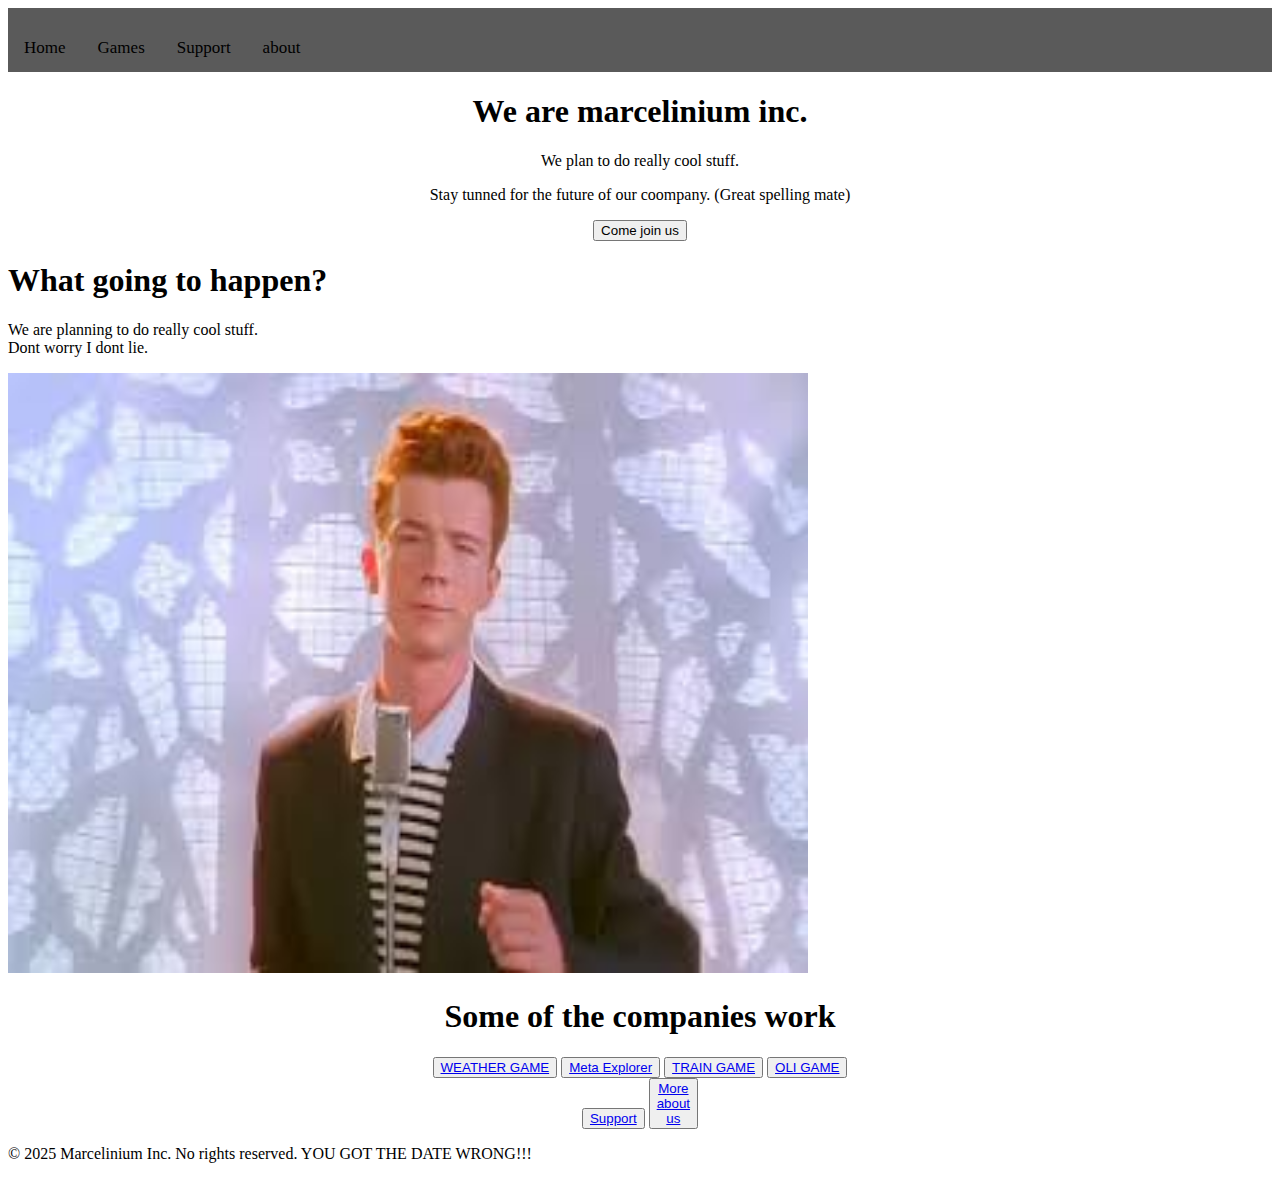
<file: index.html>
<!DOCTYPE html>
<html lang="en">
<link rel="stylesheet" href="style.css">
<link rel="stylesheet" href="java.js">
<head>
    <meta charset="UTF-8">
    <meta name="viewport" content="width=device-width, initial-scale=1.0">
    <title>Marcelinium Inc</title>
</head>
<body>
    <nav>
    <!--Pages-->
    <div>
        <nav class="navbar">
            <p><a href="index.html">Home</a></p>
            <p><a href="games.html">Games</a></p>
            <p><a href="support.html">Support</a></p>
            <p><a href="about.html">about</a></p>
        </nav>
    </div>
    <div class="center">
        <h1>We are marcelinium inc.</h1>
    </div>
    <div class="center">
        <p>We plan to do really cool stuff.</p>
        <p>Stay tunned for the future of our coompany. (Great spelling mate)</p>
        <button>Come join us</button>
    </div>
    <div>
        <h1>What going to happen?</h1>
        <p>We are planning to do really cool stuff.<br>Dont worry I dont lie.</p>
        <img src="[data-uri]" alt="Some of our employers work" width="800" height="600">
    </div>
    <div class="center">
        <h1>Some of the companies work</h1>
        <button><a href="WEATHERGAME.html">WEATHER GAME</a></button>
        <button><a href="MetaExplorer.html">Meta Explorer</a></button>
        <button><a href="TRAINGAME.html">TRAIN GAME</a></button>
        <button><a href="TRAINGAME.html">OLI GAME</a></button>
    </div>
    <div class="center">
        <button><a href="support.html">Support</a></button>
        <button><a href="about.html">More <br> about <br> us</a></button>
    </div>
    <div class="footer">
        <p>© 2025 Marcelinium Inc. No rights reserved. YOU GOT THE DATE WRONG!!!</p>
    </div>
    <script>
        console.log("I work")
        console.log("No you don't")
    </script>
</body>
</html>
</file>
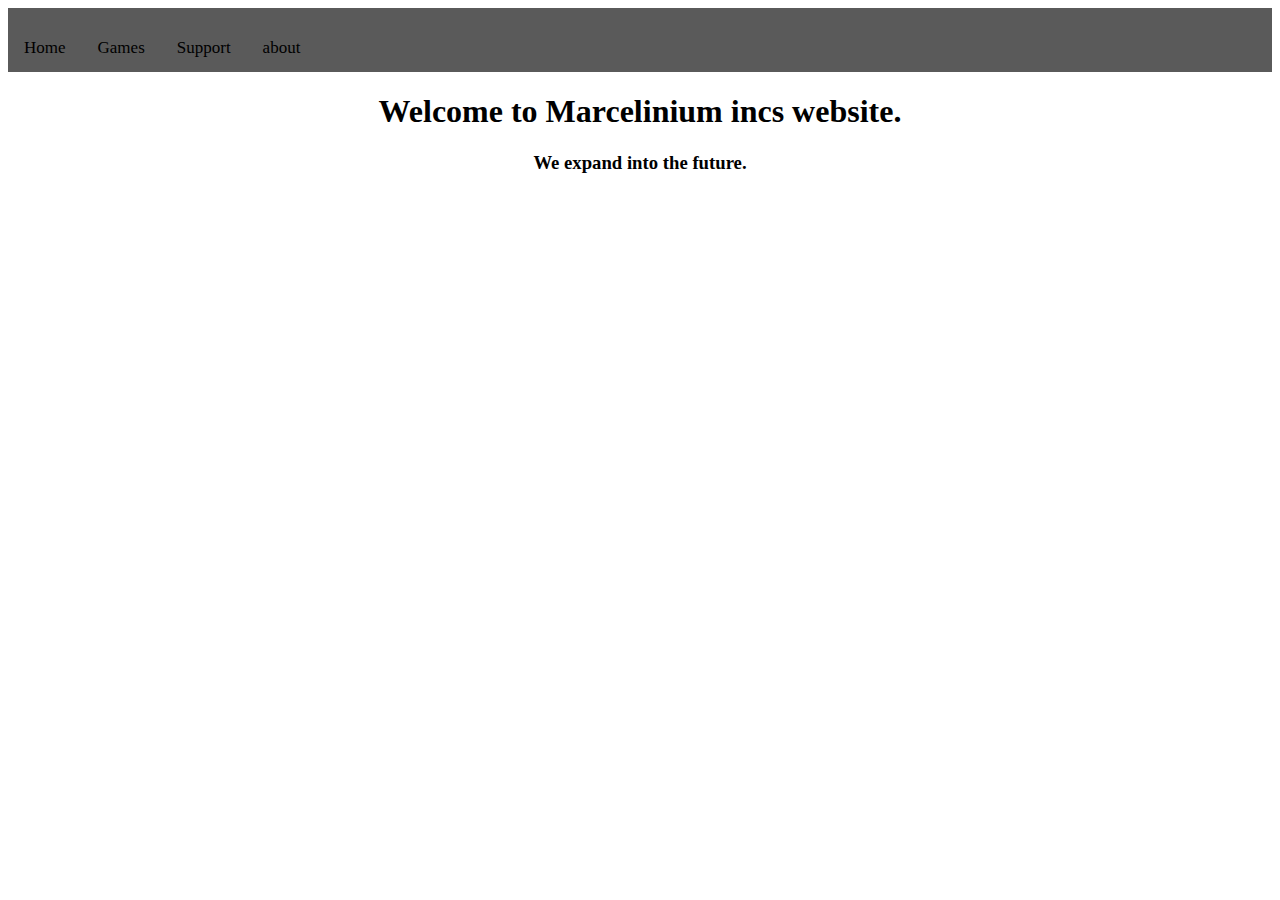
<file: about.html>
<!DOCTYPE html>
<html lang="en">
<link rel="stylesheet" href="style.css">
<link rel="stylesheet" href="java.js">
<head>
    <meta charset="UTF-8">
    <meta name="viewport" content="width=device-width, initial-scale=1.0">
    <title>Marcelinium Inc</title>
</head>
<body>
    <nav>
    <!--Pages-->
    <div>
        <nav class="navbar">
            <p><a href="index.html">Home</a></p>
            <p><a href="games.html">Games</a></p>
            <p><a href="support.html">Support</a></p>
            <p><a href="about.html">about</a></p>
        </nav>
    </div>
    <div class="center">
        <h1>Welcome to Marcelinium incs website.</h1>
        <h3>We expand into the future.</h3>
    </div>
    </nav>
</body>
</html>
</file>
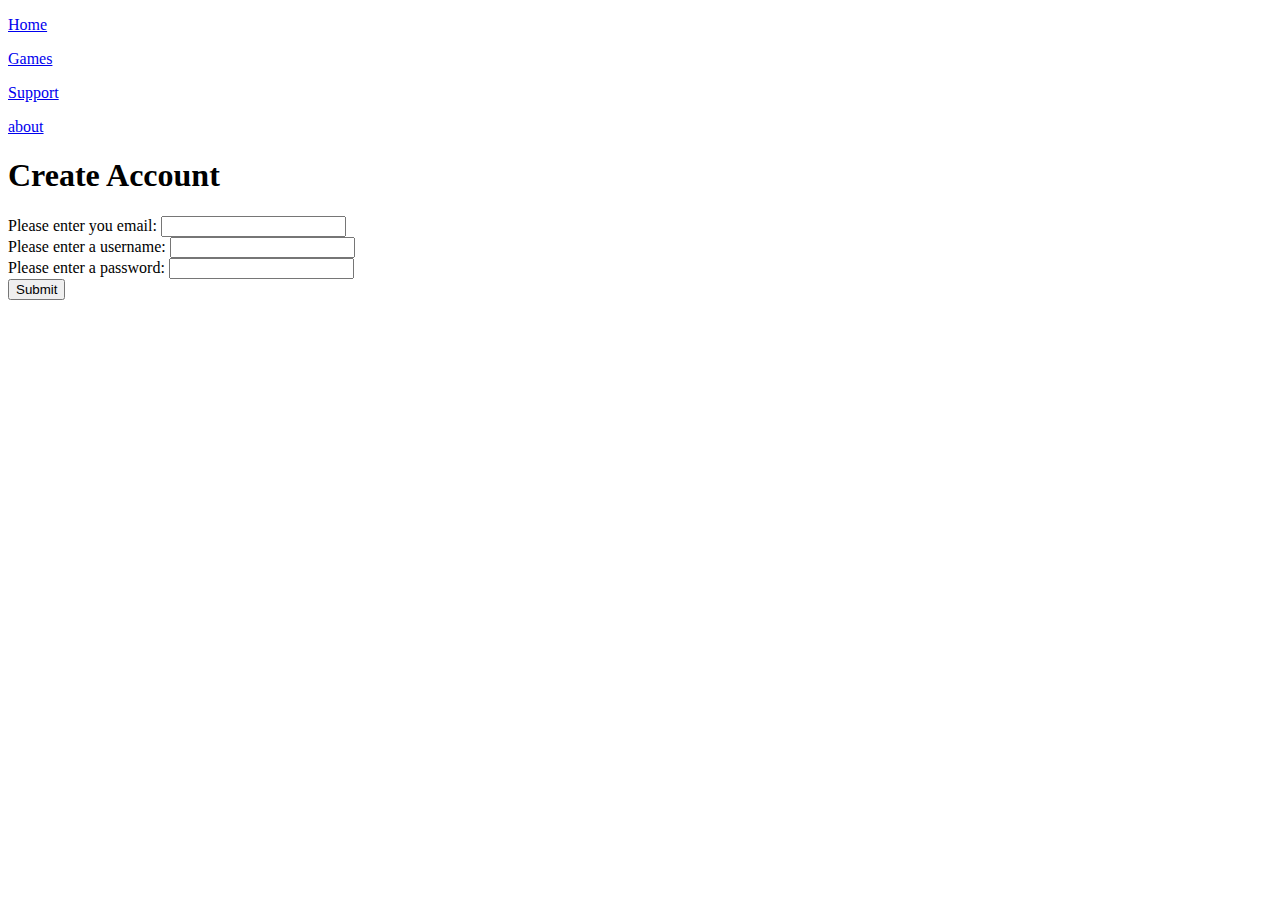
<file: createAccount.html>
<!DOCTYPE html>
<html lang="en">
<head>
    <meta charset="UTF-8">
    <meta name="viewport" content="width=device-width, initial-scale=1.0">
    <title>Marcelinium Inc - Create Account</title>
</head>
<body>
    <nav>
    <!--Pages-->
    <div>
        <nav class="navbar">
            <p><a href="index.html">Home</a></p>
            <p><a href="games.html">Games</a></p>
            <p><a href="support.html">Support</a></p>
            <p><a href="about.html">about</a></p>
        </nav>
    </div>
    <div class="center">
        <h1>Create Account</h1>
        <form>
            <label for="email">Please enter you email:</label>
            <input type="email" id="email" name="email" required><br>
            <label for="username">Please enter a username:</label>
            <input type="text" id="username" name="username" required><br>
            <label for="password">Please enter a password:</label>
            <input type="password" id="password" name="password" required><br>
            <input type="submit">
        </form>
    </div>
</body>
</html>
</file>
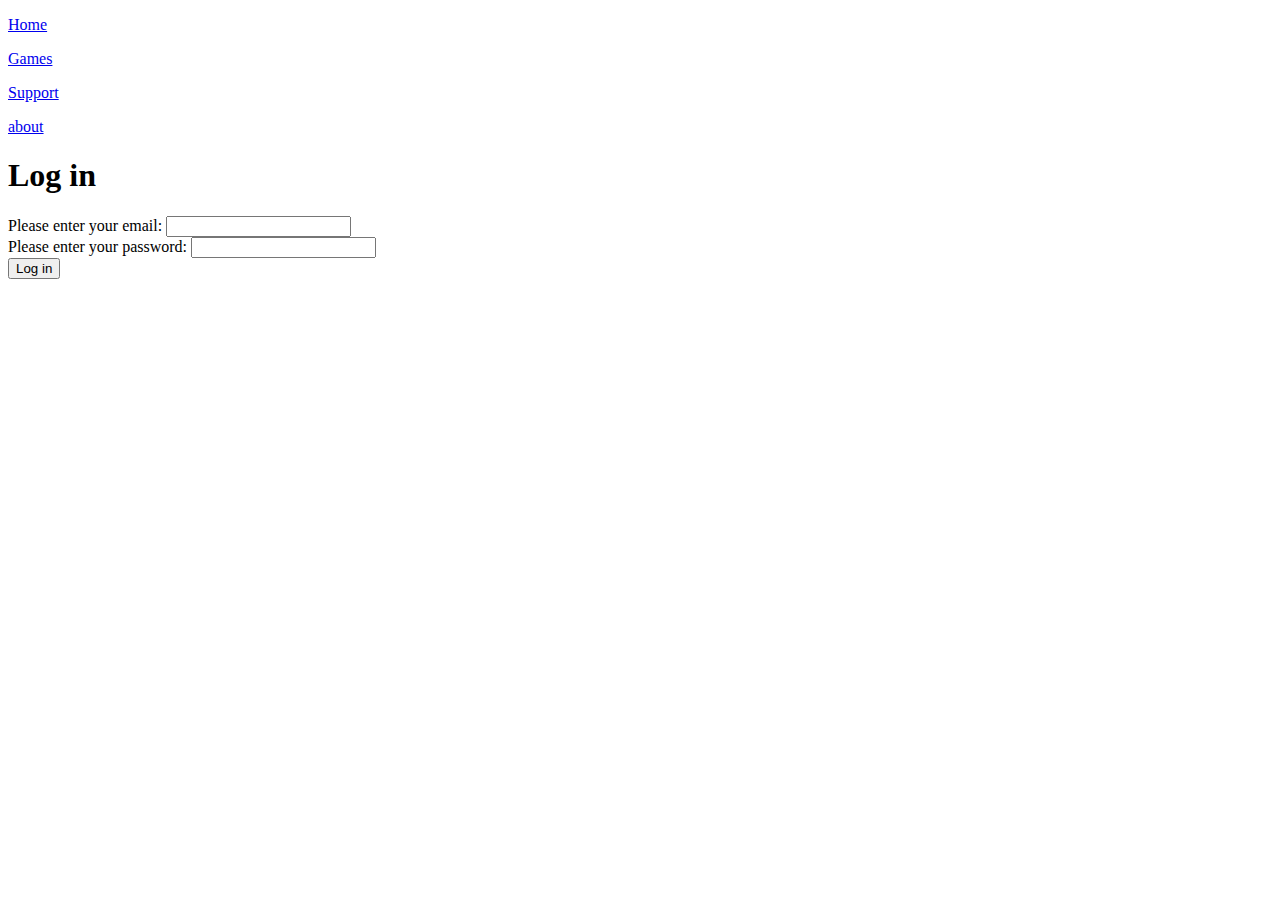
<file: logIn-Account.html>
<!DOCTYPE html>
<html lang="en">
<head>
    <meta charset="UTF-8">
    <meta name="viewport" content="width=device-width, initial-scale=1.0">
    <title>Document</title>
</head>
<body>
    <nav>
    <!--Pages-->
    <div>
        <nav class="navbar">
            <p><a href="index.html">Home</a></p>
            <p><a href="games.html">Games</a></p>
            <p><a href="support.html">Support</a></p>
            <p><a href="about.html">about</a></p>
        </nav>
    </div>
    <div class="center">
        <h1>Log in</h1>
        <form method="post">
            <label for="email">Please enter your email:</label>
            <input type="email" id="email" name="email" required><br>
            <label for="password">Please enter your password:</label>
            <input type="password" id="password" name="password" required><br>
            <input type="submit" value="Log in">
        </form>
    </div>
</body>
</html>
</file>
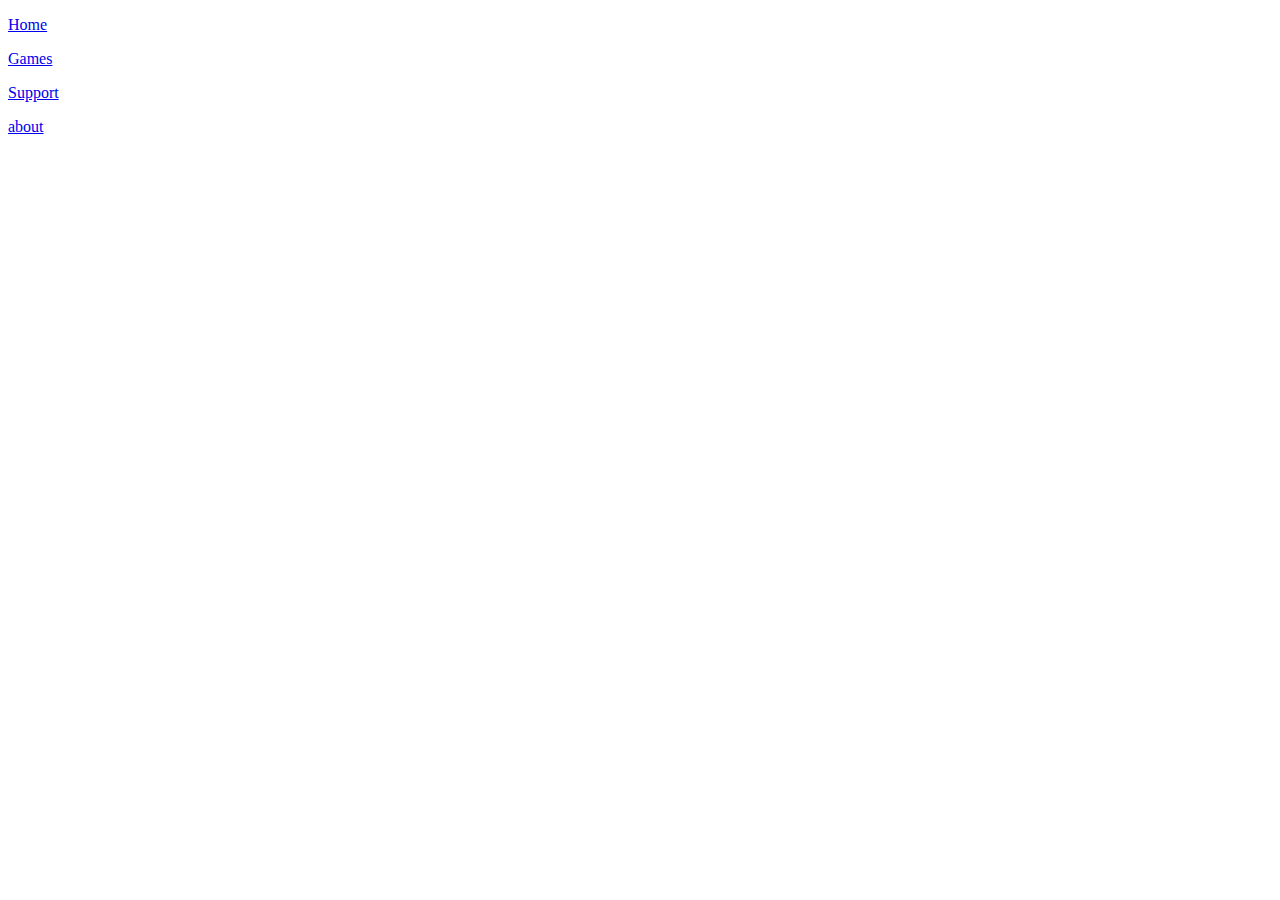
<file: MetaExplorer.html>
<!DOCTYPE html>
<html lang="en">
<head>
    <meta charset="UTF-8">
    <meta name="viewport" content="width=device-width, initial-scale=1.0">
    <title>Document</title>
</head>
<body>
    <nav>
    <!--Pages-->
    <div>
        <nav class="navbar">
            <p><a href="index.html">Home</a></p>
            <p><a href="games.html">Games</a></p>
            <p><a href="support.html">Support</a></p>
            <p><a href="about.html">about</a></p>
        </nav>
    </div>
</body>
</html>
</file>
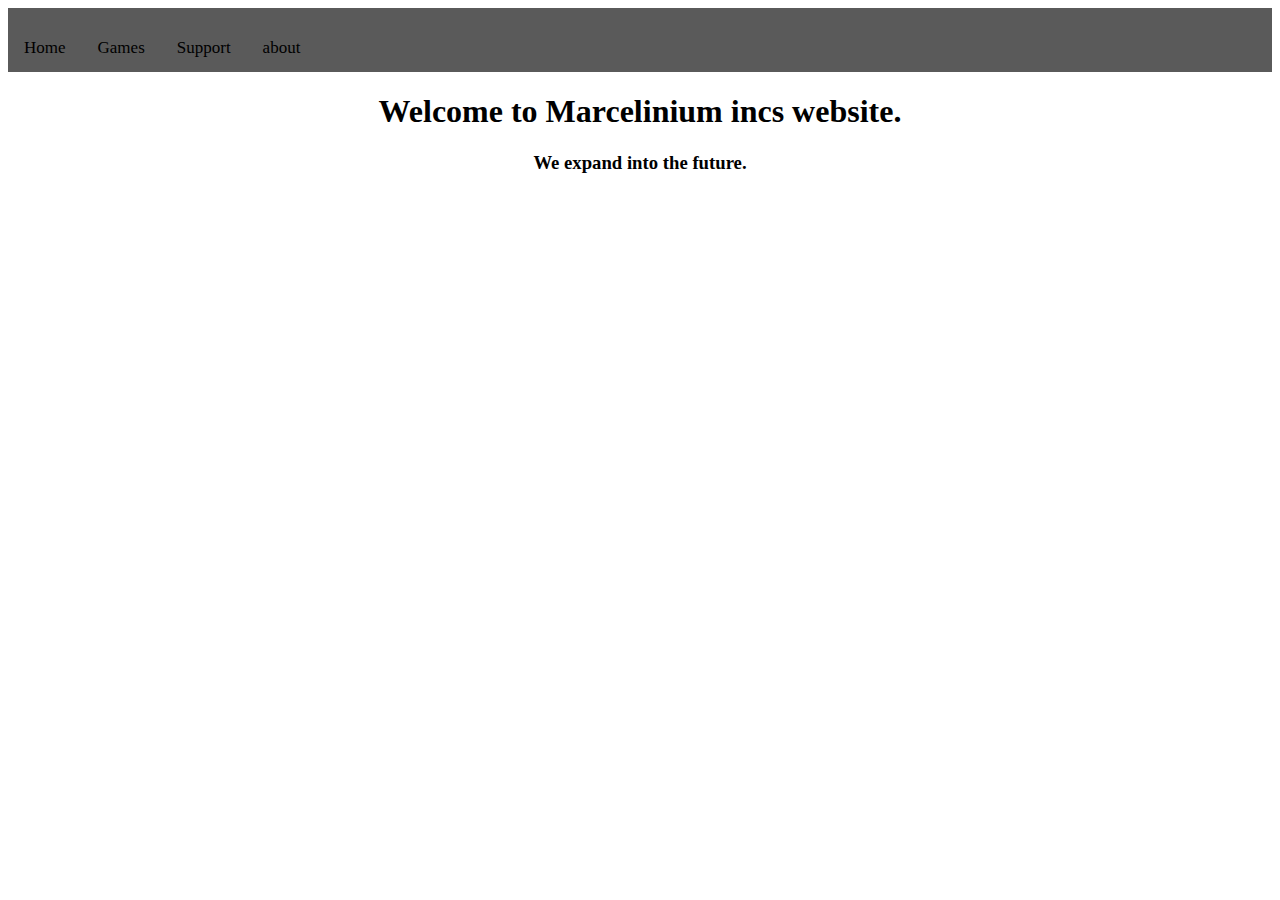
<file: support.html>
<!DOCTYPE html>
<html lang="en">
<link rel="stylesheet" href="style.css">
<link rel="stylesheet" href="java.js">
<head>
    <meta charset="UTF-8">
    <meta name="viewport" content="width=device-width, initial-scale=1.0">
    <title>Marcelinium Inc</title>
</head>
<body>
    <nav>
    <!--Pages-->
    <nav class="navbar">
        <p><a href="index.html">Home</a></p>
        <p><a href="games.html">Games</a></p>
        <p><a href="support.html">Support</a></p>
        <p><a href="about.html">about</a></p>
    </nav>
    <div class="center">
        <h1>Welcome to Marcelinium incs website.</h1>
        <h3>We expand into the future.</h3>
    </div>
    </nav>
</body>
</html>
</file>
<file: style.css>
.center {
    text-align: center;
}

.pages {
    text-align: top;
}

.account {
    
}

.left {
    text-align: left;
}

.navbar {
  background-color: #5a5a5a;
  overflow: hidden;
}

.navbar a {
  float: left;
  color: #000000;
  text-align: center;
  padding: 14px 16px;
  text-decoration: none;
  font-size: 17px;
}

.navbar a:hover {
  background-color: #000000;
  color: rgb(49, 47, 47);
}
</file>
